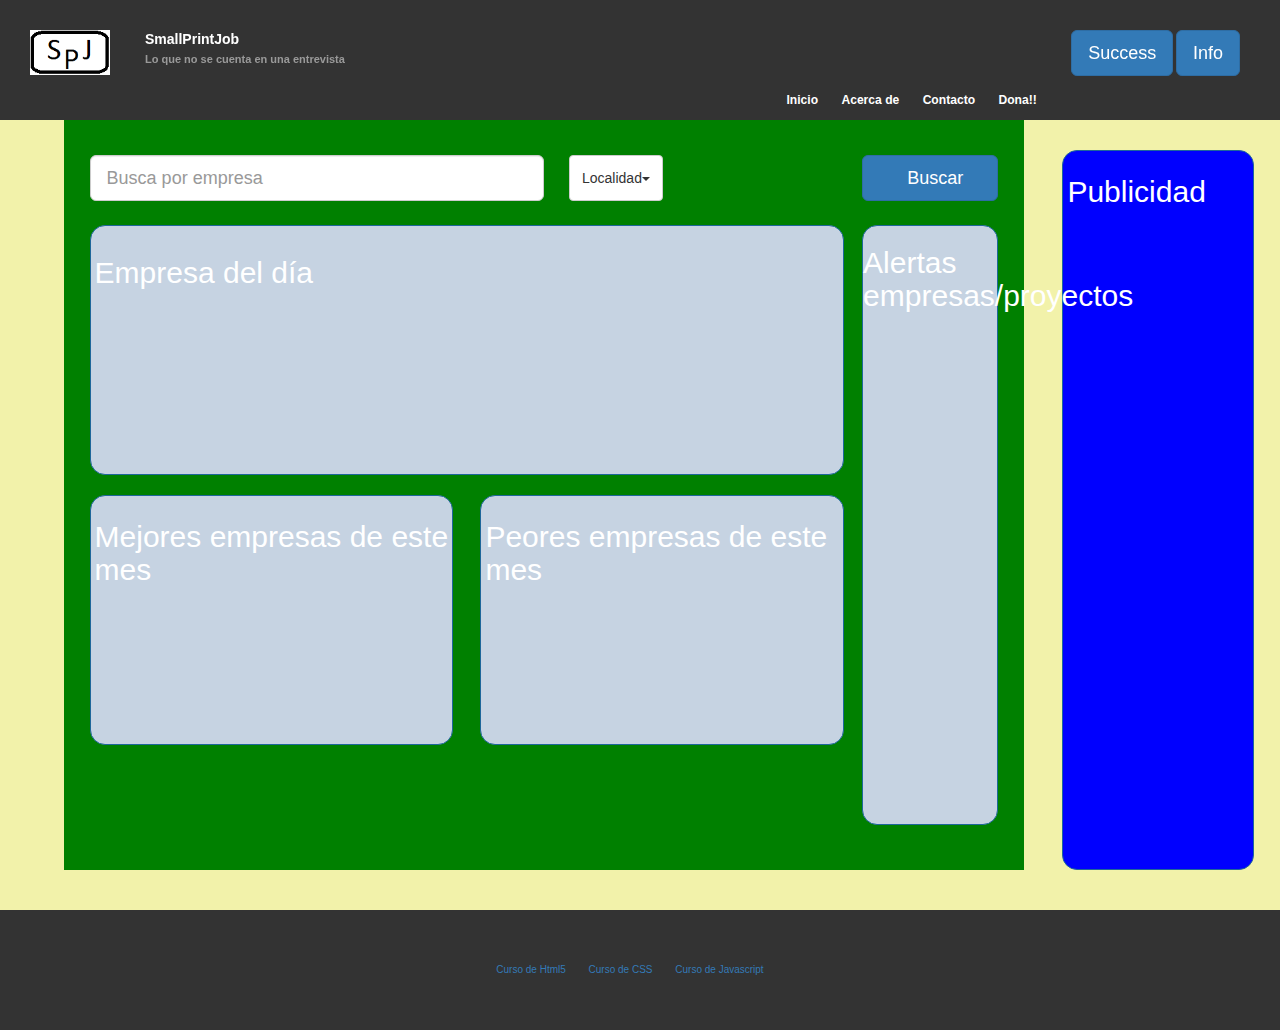
<file: index.html>
<!DOCTYPE html>
<html lang="es" ng-app = "smallprintjob">
    <head>
        <meta http-equiv="Content-Type" content="text/html; charset=UTF-8" />
        <title>Página inicial</title>

        <!-- Incluir Bootstrap -->
            <script src="https://ajax.googleapis.com/ajax/libs/jquery/3.2.1/jquery.min.js"></script> 

    <script src="https://maxcdn.bootstrapcdn.com/bootstrap/3.3.7/js/bootstrap.min.js"></script> 

        <link rel="stylesheet" href="css/bootstrap/bootstrap.min.css">
        <!-- Incluir css platilla base -->
        <link rel="stylesheet" href="css/plantilla/plantilla.css">

    </head>    
    <body>

		<header id="main-header">

			<div id ="cabeceraPrin">
				<a id="logo-header" href="#">
     				<img src="./img/logo/SPJ_0.0.0.png" alt="SMJ_logo" height="50" width="80">
     			</a>
     		
	     		<div id="logo-header">		
	     			<a href="#" class="site-name">SmallPrintJob</a>
	     			
					<a  href="#" class="site-desc">Lo que no se cuenta en una entrevista</a>
	     			 <!-- / #logo-header -->
		 		</div>
	     		<div class="botones-cabecera">
		     		<button type="button" class="btn btn-primary btn-lg">Success</button>
		     		<button type="button" class="btn btn-primary btn-lg">Info</button>
	 			</div>
			</div>

			
			<span class ="cabeceraSec">	
				<nav class="cabeceraSec">
					<ul>
						<li><a href="#">Inicio</a></li>
						<li><a href="#">Acerca de</a></li>
						<li><a href="#">Contacto</a></li>
						<li><a href="#">Dona!!</a></li>
					</ul>
				</nav><!-- / nav -->
			</span>	
			
	 	</header>

	 	<div id="publicidad">

				<h2>Publicidad</h2>
				

		</div>

	 	<div id="cuerpoPagina">
			<section id="busqueda">
				<header>
					<div >
						<div id="campoBusqueda">	
							<input type="text" class="form-control input-lg" placeholder="Busca por empresa" ng-model="BusquedaEmpresa"/>
						</div>
						<div id="campoLocalidad">
							<div class="btn-group">
					  			<button type="button" class="btn btn-default dropdown-toggle input-lg" data-toggle="dropdown">Localidad<span class="caret"></span>
					  			</button>
					 
					  			<ul class="dropdown-menu" role="menu">
							  	  <li><a href="#">Madrid</a></li>
							  	  <li><a href="#">Ponferrada</a></li>
								</ul>
							</div>
						</div>
						<div>
							<button type="button" id="botonBuscar" class="btn btn-primary btn-lg">Buscar</button>
						</div>
						
					</div>
				</header>
			</section>
			<section id="alerta">
				    <article >
						<h2>Alertas empresas/proyectos</h2>
						
				    </article>
				
			</section>
			<section id="cuadro-empresa-dia">
				
				    <article >
							
						<h2>Empresa del día</h2>
							
				    </article>
			</section>

				<section id="peor-empresa">
					    <article >
							<h2>Peores empresas de este mes</h2>
							<p> </p>
					    </article>
				</section>
				<section id="mejor-empresa">
					    <article >
							<h2>Mejores empresas de este mes</h2>
							<p> </p>
					    </article>
				</section>


		</div>	
		


		<footer id="main-footer">
		<nav>
		  <ul>
		    <li><a href="cursohtml.html">Curso de Html5</a></li>
		    <li><a href="cursocss.html">Curso de CSS</a></li>
		    <li><a href="cursojavascript.html">Curso de Javascript</a></li>
		  </ul>
		</nav>
		</footer> <!-- / #main-footer -->
    </body>
</html>
</file>
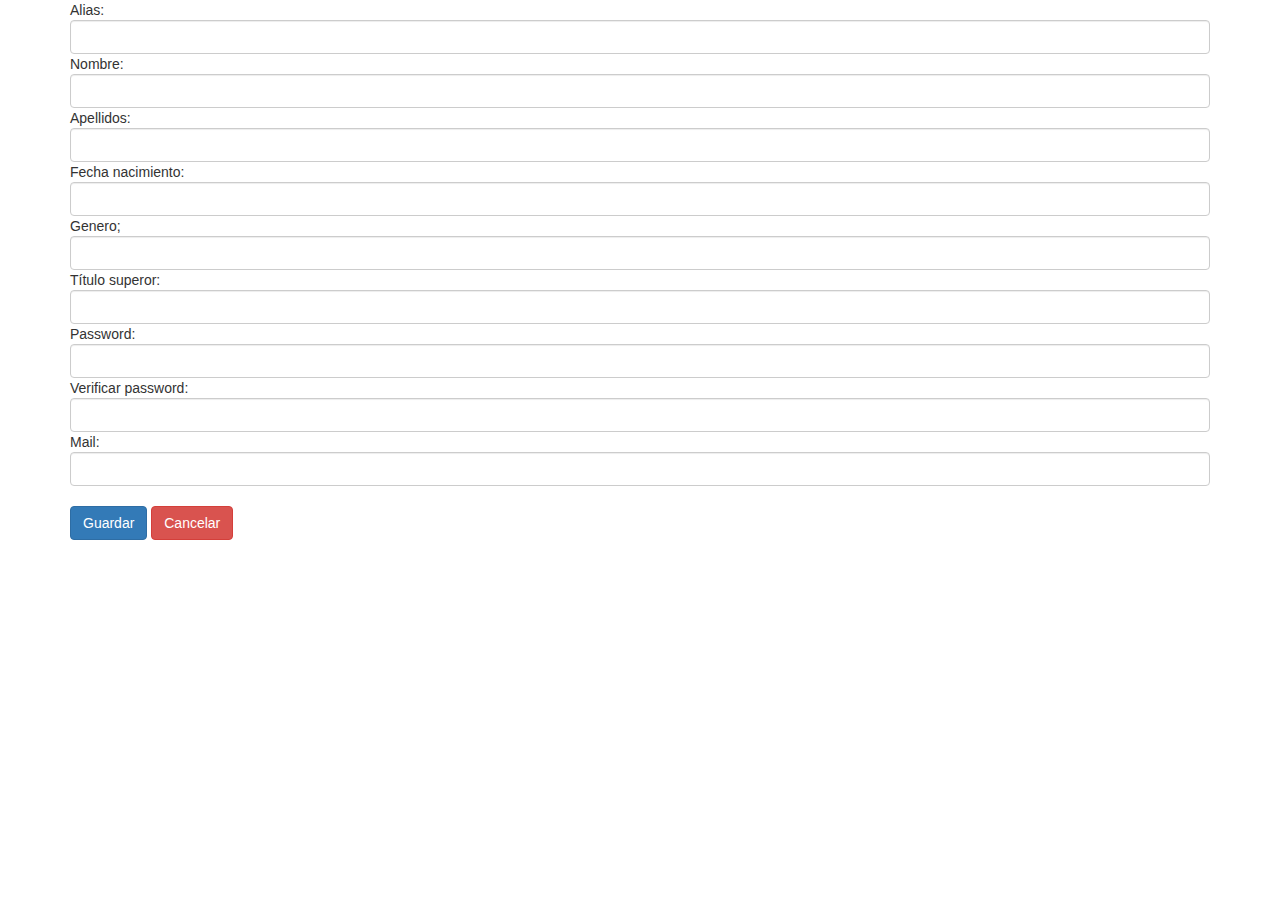
<file: usuario.html>
<!DOCTYPE html>
<html lang="es" ng-app = "smallprintjob">

    <head>
        <meta http-equiv="Content-Type" content="text/html; charset=UTF-8" />
        <title>Usuario</title>


        <!-- Incluir Bootstrap -->
        <link rel="stylesheet" href="css/bootstrap/bootstrap.min.css">
        
        <!-- Incluir AngularJS -->
        <script src="js/lib/angular.min.js"></script>

        <!-- Incluir controllers -->
        <script src="js/appUsuario.js"></script>

    </head>    
    <body>

        <div class="container" ng-controller = "usuarioCtrl as user">
            
            Alias:
            <input type="text" class="form-control" ng-model=" usuario.aliasUser"></input>

            Nombre:
            <input type="text" class="form-control" ng-model=" usuario.nombreUser "></input>
           
            Apellidos:
            <input type="text" class="form-control" ng-model=" usuario.apellidosUser"></input>

            Fecha nacimiento:
            <input type="text" class="form-control" ng-model=" usuario.fechaNacimientoUser"></input>

            Genero;
            <input type="text" class="form-control" ng-model=" usuario.generoUser "></input>

            Título superor:
            <input type="text" class="form-control" ng-model=" usuario.tituloSupUser "></input>

            Password:
            <input type="password" class="form-control" ng-model=" usuario.passwordUser "></input>

            Verificar password:
            <input type="password" class="form-control" ng-model=" usuario.password2User "></input>

            Mail:
            <input type="text" class="form-control" ng-model=" usuario.mailUser"></input>


            <br>
            <button class ="btn btn-primary" ng_click="guardarUsuario()">Guardar</button>
            <button class ="btn btn-danger" ng_click="cancelarUsuario()">Cancelar</button>

        </div>

    </body>
</html>
</file>
<file: css/plantilla/plantilla.css>
/*!
 * CSS de la plantilla base
 * Versión 0.0.1
 */
/*! header */

* { margin: 0; padding: 0; }

#main-header {
	background: #333;
	color: white;
	height: 120px;
	width: 100%; /* fijador de cabecera principal*/ /* hacemos que la cabecera ocupe el ancho completo de la página */
	left: 0; /* Posicionamos la cabecera al lado izquierdo */
	top: 0; /* Posicionamos la cabecera pegada arriba */
	position: fixed; /* Hacemos que la cabecera tenga una posición fija */
 }
 
	#main-header a {color: white;}
 
#cabeceraPrin {
	width: 100%; /* hacemos que la cabecera ocupe el ancho completo de la página */
	left: 0; /* Posicionamos la cabecera al lado izquierdo */
	top: 0; /* Posicionamos la cabecera pegada arriba */
	position: fixed;
	padding: 15px 20px 20px 15px;
 }
 
	#cabeceraPrin .botones-cabecera {
		display: block;
		float: right;
		padding: 15px 20px 20px 15px;
	 }
 
/*
* Logo
*/
#logo-header {
	float: left;
	padding: 15px 20px 20px 15px;
	text-decoration: none;
 }
 
	#logo-header:hover {color: #0b76a6;}
 
	#logo-header .site-name {
		display: block;
		font-weight: 700;
		font-size: 1.4em;
		padding-top: 2px;
	 }
 
	#logo-header .site-desc {
		display: block;
		font-weight: 600;
		font-size: 1.1em;
		padding-top: 5px;
		color: #999;
	 }
 
#main-header .cabeceraSec {
	padding-top: 30px;
	display: block;
	text-align: center;
	width: 120%;
	font-weight: 600;
	font-size: 1.1em;
 }
 
/*
	 * Navegación
	 */
nav ul {
	margin: 0;
	padding: 0;
	list-style: none;
	padding-right: 20px;
 }
 
	nav ul li {
		display: inline-block;
		line-height: 80px;
	 }
 
		nav ul li a {
			display: block;
			padding: 0 10px;
			text-decoration: none;
		 }
 
			nav ul li a:hover {background: #0b76a6;}
 
/*! Fin header */

/*! Body */
body {
	margin: 0;
	padding: 0;
	font-family: Helvetica, Arial, sans-serif;
	color: #666;
	background: #f2f2aa;
	font-size: 1em;
	line-height: 1.5em;
	padding-top: 120px; /* Relleno superior igual a la altura de la cabecera*/
 }
 
#busqueda {
	margin:0px 0px 0px 0px;
	padding:0px 0px 10px 0px;
	height: 50px;
 }

#campoBusqueda {
	min-height: 30px;
	padding-left: 0px;
	width: 50%;
	float: left;
 }
 
#campoLocalidad {
	min-height: 30px;
	padding-left: 25px;
	width: 30%;
	float: left;
 }
 
#botonBuscar {
	min-height: 20px;
	padding-right: 15px;
	padding-left: 25px;
	width: 15%;
	float: right;
 }
 
#main-content {
	background: white;
	width: 90%;
	max-width: 800px;
	margin: 20px auto;
	box-shadow: 0 0 10px rgba(0,0,0,.1);
 }
 
	#main-content header,
	#main-content .content {padding: 40px;}
 
#btn-group-per {
	display: inline-block;
	vertical-align: middle;
 }
 
#cuerpoPagina {
	margin: 0px 20% 0% 5% ;
	padding: 15px 2% 5% 2%;
	height: 750px;
	background-color:green;}

#cuerpoPagina section{
	
	margin: 20px 0% 0px 0% ;
	}

#cuadro-empresa-dia{
	 border: 1px solid #1E679A; 
	 border-radius: 15px;
    width: 83%;
    height: 250px;  
    margin:100px 20px 0px 0px;
 
   background-color: #1E679A; 
   font-weight: bold; 
   color: #ffffff; 
    
 
   padding: 10px 4px 4px 4px; 
   background-color: #C6D3E2; 

}

#peor-empresa{
	float:right;
	margin-right: 2% !important;
	border: 1px solid #1E679A; 
	border-radius: 15px;
	width: 40%;
	height: 250px;
 
    
   font-weight: bold; 
   color: #ffffff;  
 
   padding: 4px 4px 4px 4px; 
   background-color: #C6D3E2; 

}
#mejor-empresa{
	 border: 1px solid #1E679A;
	 border-radius: 15px; 
   width: 40%;
   height: 250px;
 
   font-weight: bold; 
   color: #ffffff; 
 
   padding: 4px 4px 4px 4px; 
   background-color: #C6D3E2; 

}
#alerta{
	float:right;
	 border: 1px solid #1E679A;
	 border-radius: 15px;
   width: 15%; 
   height: 600px;
 
   background-color: #1E679A; 
   font-weight: bold; 
   color: #ffffff; 
 
   
   background-color: #C6D3E2; 

}
#publicidad{
	float:right;
	 border: 1px solid #1E679A;
	 border-radius: 15px;
   width: 15%;
   height: 720px;2
 
   font-weight: bold; 
   color: #ffffff; 
 
   padding: 4px 4px 4px 4px; 
   background-color: #C6D3E2;
   	margin: 30px 2% 0% 1% ;

	background-color:blue; 

}
 
/*! Fin body */

/*! Pie página */
#main-footer {
	background: #333;
	color: white;
	text-align: center;
	padding: 20px;
	margin-top: 40px;
 }
 
/*! Fin Pie página */

/*! Estilos generales */
h1 {
	font-size: 2.3em;
	line-height: 1.3em;
	margin: 15px 0;
	text-align: center;
	font-weight: 300;
 }
 
p {margin: 0 0 1.5em 0;}
 
img {
	max-width: 100%;
	height: auto;
 }
 
 
/*! Estilos generales */
</file>
